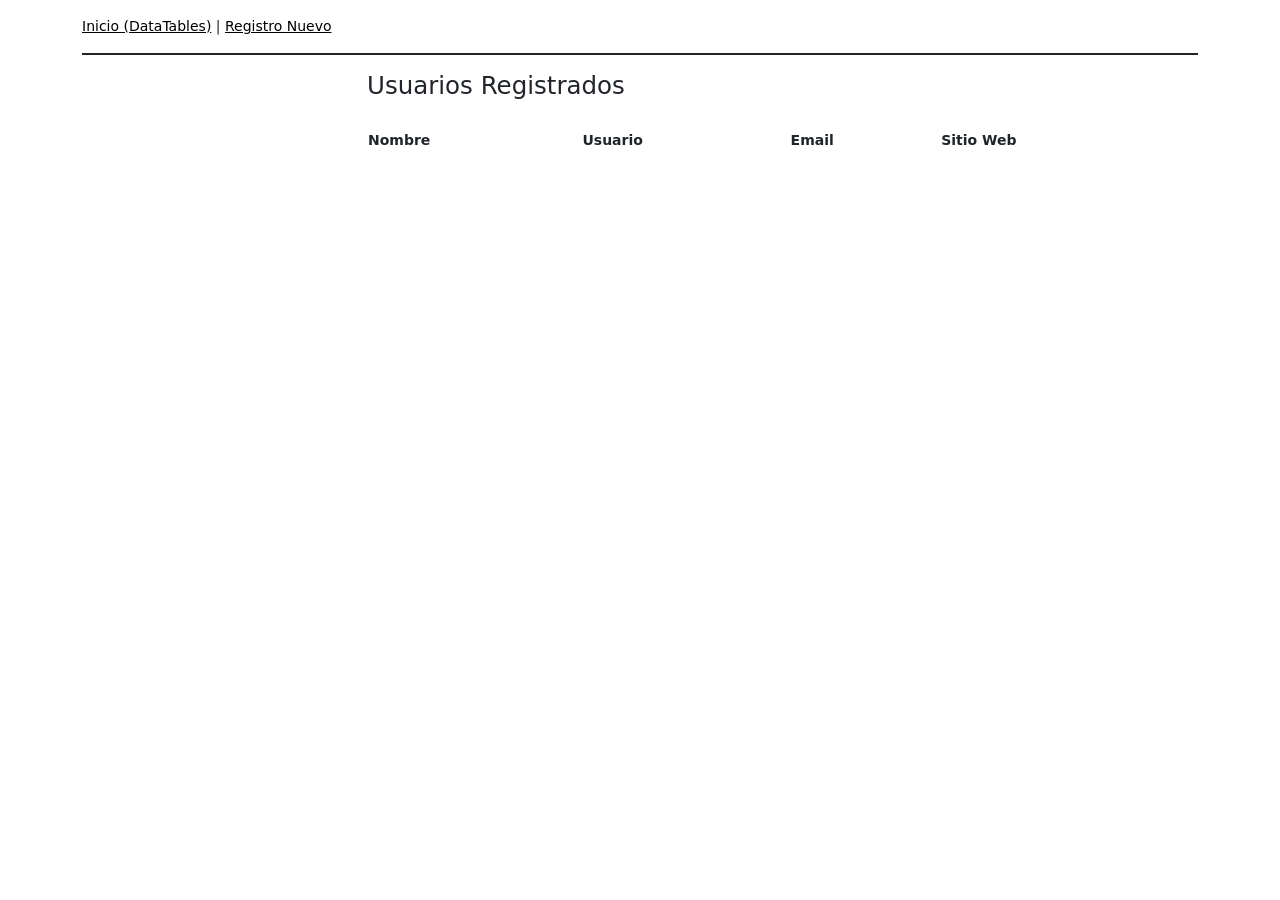
<file: index.html>
<!doctype html>
<html lang="en">
  <head>
    <meta charset="UTF-8" />
    <meta name="viewport" content="width=device-width, initial-scale=1.0" />
    <title>Inicio - DataTables</title>
    <link rel="stylesheet" href="/css/brite.css" />
    <link
      rel="stylesheet"
      href="https://cdn.jsdelivr.net/npm/bootstrap-icons@1.13.1/font/bootstrap-icons.min.css"
    />
    <link
      rel="shortcut icon"
      href="./assets/images/cactus.ico"
      type="image/x-icon"
    />
    <link
      rel="stylesheet"
      href="https://cdn.datatables.net/1.13.6/css/jquery.dataTables.min.css"
    />
  </head>

  <body>
    <div class="container">
      <div class="row">
        <div class="col mt-3">
          <a href="index.html">Inicio (DataTables)</a> |
          <a href="formulario.html">Registro Nuevo</a>
          <hr />
        </div>
      </div>
    </div>
    <div class="container">
      <div class="row">
        <div class="col col-3"></div>
        <div class="col col-9">
          <div class="row">
            <div class="col">
              <h3>Usuarios Registrados</h3>
            </div>
          </div>
          <br />

          <table id="tablaUsuarios" class="display" style="width: 100%">
            <thead>
              <tr>
                <th>Nombre</th>
                <th>Usuario</th>
                <th>Email</th>
                <th>Sitio Web</th>
              </tr>
            </thead>
            <tbody></tbody>
          </table>
        </div>
      </div>
    </div>

    <script src="https://code.jquery.com/jquery-3.7.0.min.js"></script>
    <script src="https://cdn.datatables.net/1.13.6/js/jquery.dataTables.min.js"></script>
    <script>
      $(document).ready(function () {
        $("#tablaUsuarios").DataTable({
          ajax: {
            url: "https://jsonplaceholder.typicode.com/users",
            dataSrc: "",
          },
          columns: [
            { data: "name" },
            { data: "username" },
            { data: "email" },
            { data: "website" },
          ],
          language: {
            url: "//cdn.datatables.net/plug-ins/1.13.6/i18n/es-ES.json",
          },
        });
      });
    </script>
  </body>
</html>
</file>
